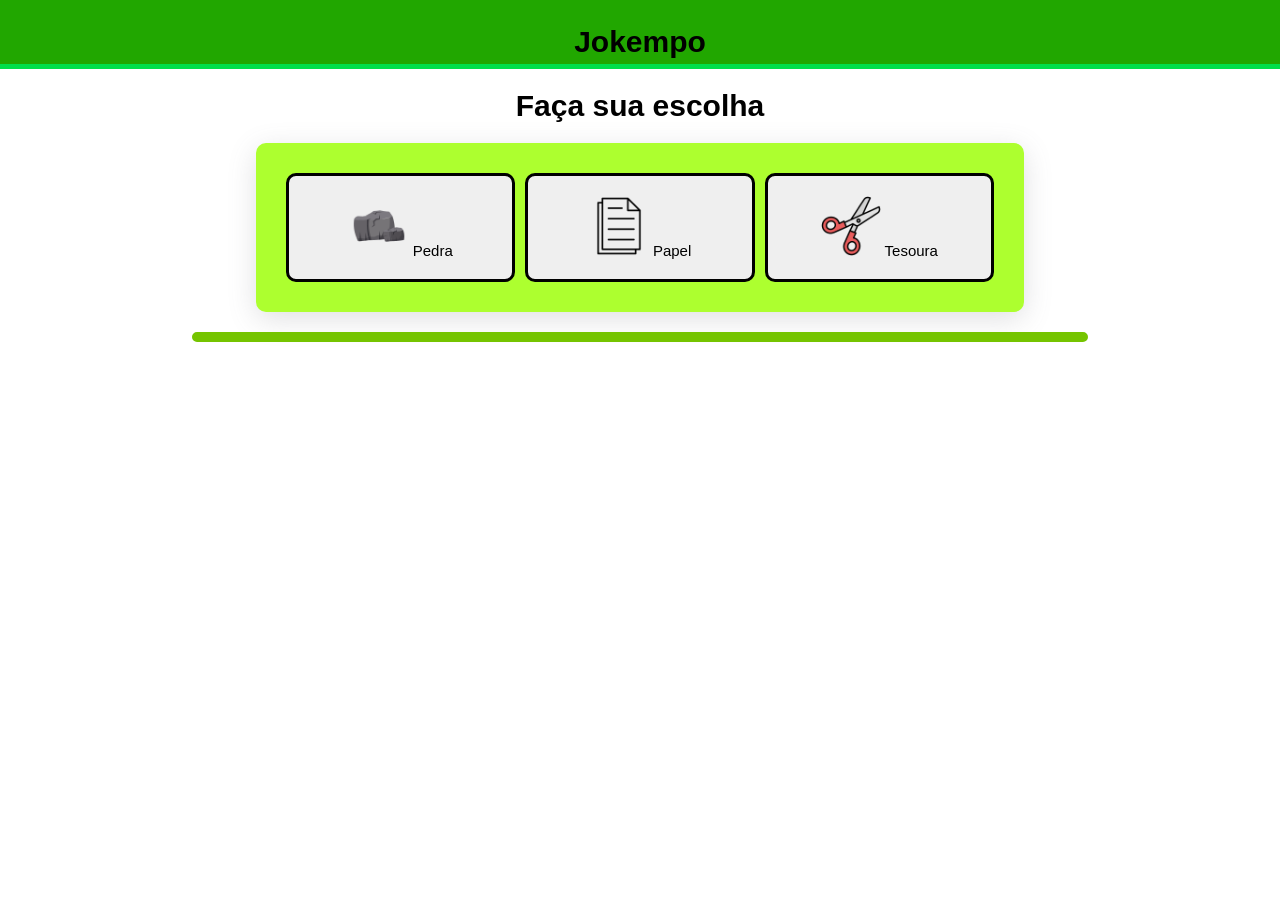
<file: Jokempo/index.html>
<!DOCTYPE html>
<html lang="en">
<head>
    <meta charset="UTF-8">
    <meta name="viewport" content="width=device-width, initial-scale=1.0">
    <title>Document</title>
    <link rel="stylesheet" href="style.css">
</head>
<body>
    <nav>
        <h1>Jokempo</h1>
    </nav>

    <h1>Faça sua escolha</h1>

    <div class="escolhas">
        <button value="1">
            <img src="img/pedra.png" alt="pedra">
            Pedra
        </button>
        <button value="2">
            <img src="img/papel.png" alt="papel">
            Papel
        </button>
        <button value="3">
            <img src="img/tesoura.png" alt="tesoura">
            Tesoura
        </button>
    </div>

    <div class="visor">
        <!-- <button class="botao-jogarDenovo">▶</p> -->
    </div>
</body>
</html>
</file>
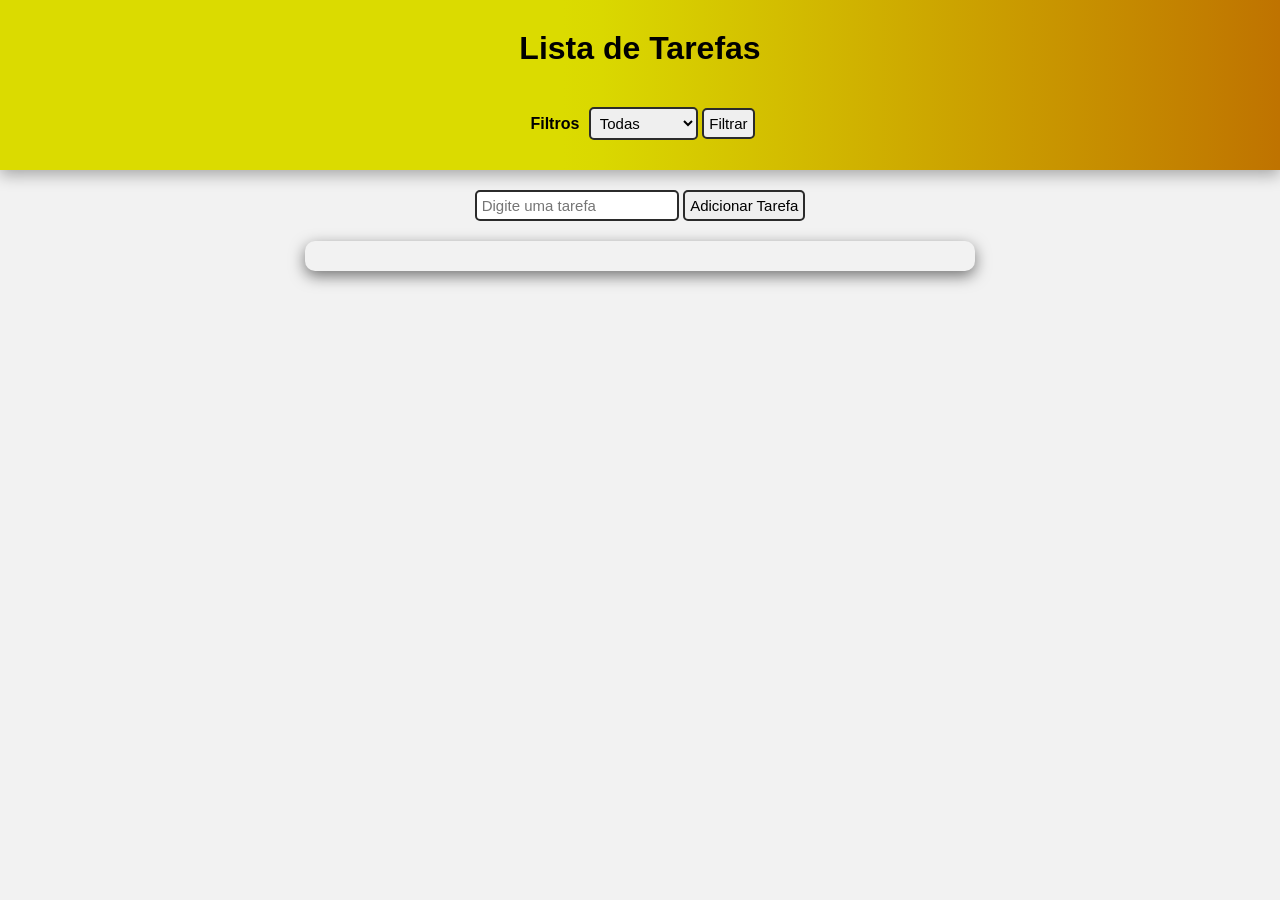
<file: ToDoList/index.html>
<!DOCTYPE html>
<html lang="en">
<head>
    <meta charset="UTF-8">
    <meta name="viewport" content="width=device-width, initial-scale=1.0">
    <link rel="stylesheet" href="style.css">
    <title>To do List</title>
</head>
<body>
    <div class="cabecalho">

    
    <h1>Lista de Tarefas</h1>

    <div class="filtros">
        <label for="Filtros">Filtros</label>
        <select name="filtro" id="filtro">
            <option value="Todas">Todas</option>
            <option value="Concluidas">Concluidas</option>
            <option value="Pendentes">Pendentes</option>
        </select>
        <button>Filtrar</button>
    </div>

    </div>

    <div class="input-area">
        <input type="text" placeholder="Digite uma tarefa" id="taskInput">
        <button id="addTask-button">Adicionar Tarefa</button>
    </div>

    <div class="lista">
        <ul id="taskList">
            
        </ul>
    </div>
    
</body>
<script type="module" src="js/script.js"></script>
</html>
</file>
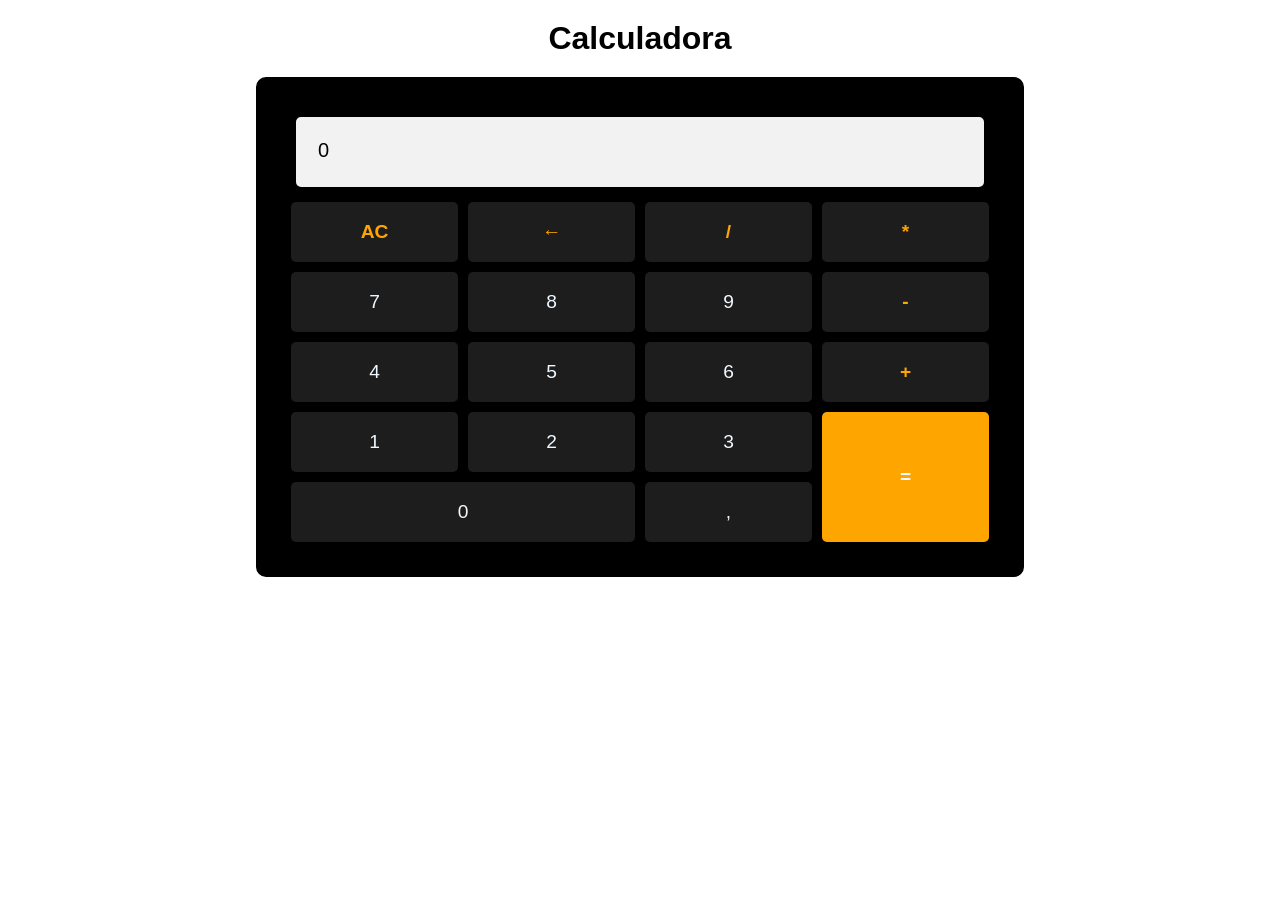
<file: calculadora/Calculadora.html>
<!DOCTYPE html>
<html lang="en">
<head>
    <meta charset="UTF-8">
    <meta name="viewport" content="width=device-width, initial-scale=1.0">
    <link rel="stylesheet" href="style.css">
    <title>Calculadora</title>
</head>
<body>
    <h1>Calculadora</h1>

    <div class="Container">
        <div class="visor">
            <p>0</p>
        </div>

        <button class="operador">AC</button>
        <button class="operador">←</button>
        <button class="operador">/</button>
        <button class="operador">*</button>
        
        <button>7</button>
        <button>8</button>
        <button>9</button>
        <button class="operador">-</button>

        <button>4</button>
        <button>5</button>
        <button>6</button>
        <button class="operador">+</button>
        
        <button>1</button>
        <button>2</button>
        <button>3</button>
        <button class="igual">=</button>

        <button class="zero">0</button>
        <button>,</button>
        
    </div>
</body>

<script src="calc.js"></script>
</html>
</file>
<file: Jokempo/style.css>
* {
    margin: 0;
    padding: 0;
}

nav {
    background-color: rgb(33, 167, 0);
    border-bottom: solid rgb(0, 223, 74) 5px;
    padding: 5px;
    align-items: center;
}

h1 {
    text-align: center;
    font-size: 30px;
    margin-top: 20px;
    font-family: Verdana, Geneva, Tahoma, sans-serif;
}

nav h1 {
    text-align: center;
    font-family: Verdana, Geneva, Tahoma, sans-serif;
}

.escolhas {
    display: grid;
    grid-template-columns: repeat(3, 1fr);
    grid-template-rows: 2fr;
    margin-top: 20px;
    margin-left: 20%;
    margin-right: 20%;
    background-color: greenyellow;
    padding: 30px;
    border-radius: 10px;
    gap: 10px;
    box-shadow: rgba(100, 100, 111, 0.2) 0px 7px 29px 0px;
}

.escolhas button {
    padding: 20px;
    width: 1fr;
    height: 1fr;
    border: solid black 3px;
    border-radius: 10px;
    font-family: Verdana, Geneva, Tahoma, sans-serif;
    font-size: 15px;
}

.escolhas img {
    width: 60px;
    height: auto;
}

.visor {
    display: grid;
    grid-template-columns: repeat(3, 1fr);
    grid-template-rows: repeat(3, 1fr);
    margin-left: 15%;
    margin-right: 15%;
    background-color: green;
    margin-top: 20px;
    border-radius: 10px;
    border: solid 5px rgb(117, 196, 0);
    align-items: center;
    place-items: center;
}

.visor .escolha1, .escolha2 {
    width: 80px;
    height: auto;
    margin: 10px;
    background-color: aliceblue;
    padding: 5px;
    border-radius: 10px;
    box-shadow: rgba(0, 0, 0, 0.35) 0px 5px 15px;
}

.escolha1 {
    grid-row: 2 / 2;
    grid-column: 1 / 1;
}

.escolha2 {
    grid-column: 3 / 3;
    grid-row: 2 / 2; 
}

.resultado {
    grid-column: 2 / 2;
    grid-row: 1 / 1;
    font-size: 20px;
    color: aliceblue;
    text-align: center;
    font-family: Verdana, Geneva, Tahoma, sans-serif;
}

.jogar-novamente {
    grid-column: 1 / 3;
    grid-row: 3 / 3;
    font-size: 20px;
    color: aliceblue;
    text-align: center;
    text-decoration: underline;
    font-family: Verdana, Geneva, Tahoma, sans-serif;
}

.botao-jogarDenovo {
    grid-column: 3 / 3;
    grid-row: 3 / 3;
    padding: 15px;
    padding-left: 20px;
    padding-right: 20px;
    font-size: 20px;
    border: solid black 3px;
    border-radius: 10px;
    color: rgb(0, 0, 0);
    text-align: center;
}

.versus {
    grid-column: 2 / 2;
    grid-row: 2 / 2;
    font-family: Geneva, Tahoma, sans-serif;
    font-size: 40px;
    text-align: center;
    color: aliceblue;
}
</file>
<file: ToDoList/style.css>
* {
    margin: 0;
    padding: 0;
}

.cabecalho {
    background: #dbdb00;
    background: linear-gradient(90deg, rgba(219, 219, 0, 1) 38%, rgba(219, 219, 0, 1) 44%, rgba(218, 216, 0, 1) 47%, rgba(191, 115, 0, 1) 100%);
    box-shadow: rgba(0, 0, 0, 0.315) 0px 5px 15px;
    padding: 10px;
}

body {
    font-family: Verdana, Geneva, Tahoma, sans-serif;
    background-color: #f2f2f2;
}

label {
    color: #000000;
    font-weight: 600;
    margin: 5px;
}

h1 {
    text-align: center;
    margin: 20px;
    color: #000000;
}

.filtros, .input-area {
    align-items: center;
    text-align: center;
    padding: 20px;
}

.filtros select, button, input {
    padding: 5px;
    font-family: Verdana, Geneva, Tahoma, sans-serif;
    font-size: 15px;
    border: solid rgb(43, 43, 43) 2px;
    border-radius: 5px;
} 

.lista {
    border-radius: 10px;
    background-color: #f2f2f2;
    width: 50%;
    display: flex;
    justify-content: center;
    margin-left: auto;
    margin-right: auto;
    padding: 15px;
    box-shadow: rgba(0, 0, 0, 0.527) 0px 5px 15px;
}

.concluida {
    text-decoration: line-through;
    color: rgb(0, 184, 9);
}

#taskList {
    width: 100%;
    list-style: none;
    padding: 0;
}

#taskList li {
    display: flex;
    align-items: center;
    width: 100%;
    margin-bottom: 8px;
}


#taskList li span {
    flex: 1; 
}

#taskList li div {
    display: flex;
    gap: 2px;
}
</file>
<file: calculadora/style.css>
* {
    padding: 0;
    margin: 0;
}

button {
    font-size: 1.2em;
    border: none;
    border-radius: 5px;
    cursor: pointer;
    background-color: #1d1d1d;
    color: aliceblue;
}

button:hover {
    background-color: #2b2b2b;
}

.operador {
    color: orange;
    font-weight: bold;
}

.Container {
    display: grid;
    grid-template-columns: repeat(4, 1fr);
    grid-template-rows: 80px repeat(5, 60px);
    background-color: #000000;
    gap: 10px;
    border: solid black 5px;
    padding: 30px;
    margin-left: 20%;
    margin-right: 20%;
    border-radius: 10px;
}

h1 {
    text-align: center;
    font-family: Verdana, Geneva, Tahoma, sans-serif;
    margin-bottom: 20px;
    margin-top: 20px;
}

.visor {
    background-color: #f2f2f2;
    grid-row: 1 ;
    grid-column: 1 / 5;
    padding: 15px;
    border: solid black 5px;
    border-radius: 10px;
}

.visor p {
    font-size: 20px;
    font-family: Verdana, Geneva, Tahoma, sans-serif;
    padding: 7px;
}

.zero {
    grid-column: span 2;
}

.igual {
    background-color: orange;
    color: aliceblue;
    font-weight: bold;
    grid-row: span 2;
}

.igual:hover {
    background-color: rgb(255, 182, 46);
}
</file>
